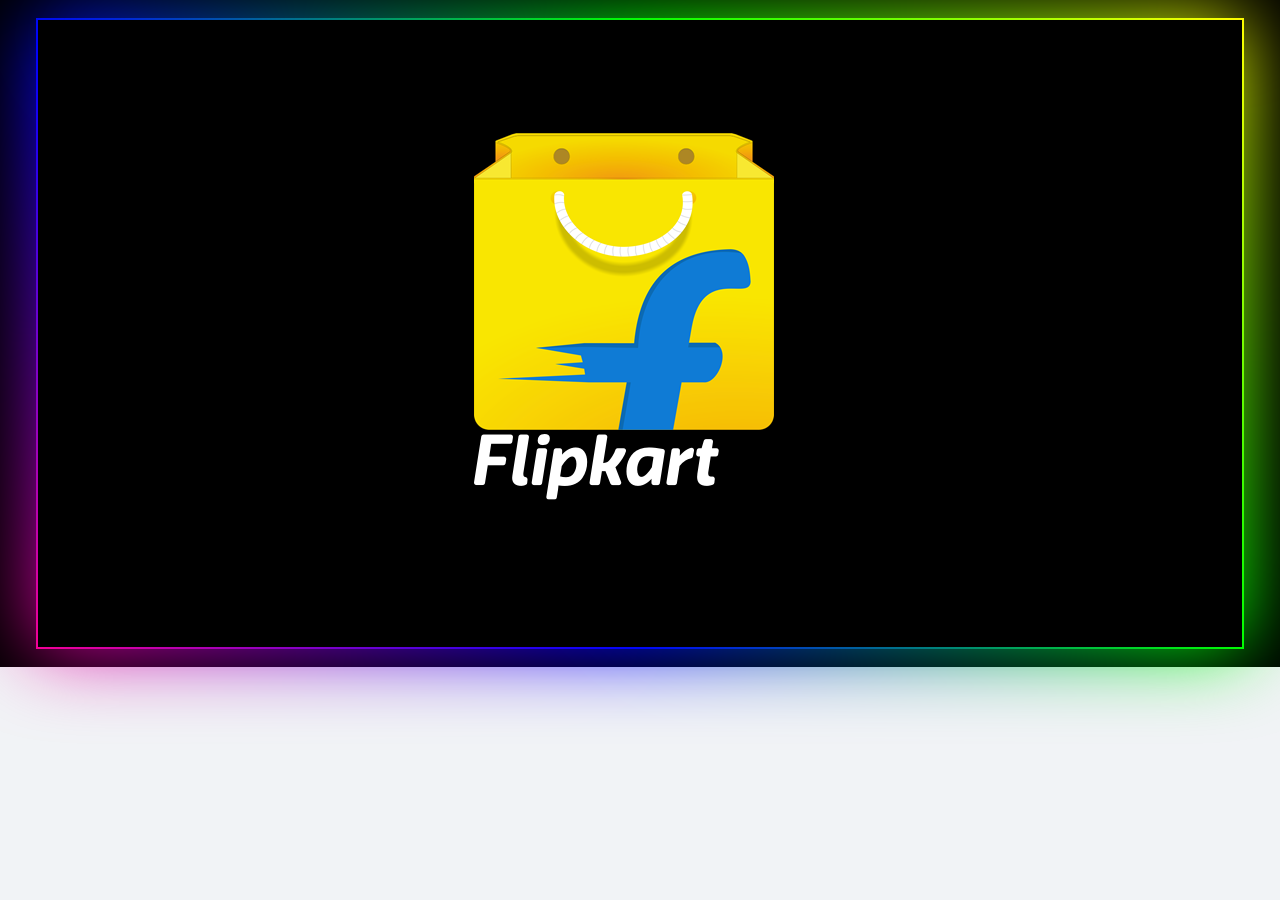
<file: index.html>
<!DOCTYPE html>
<html lang="en">

<head>
    <meta charset="UTF-8">
    <meta name="viewport" content="width=device-width, initial-scale=1.0">
    <meta http-equiv="X-UA-Compatible" content="ie=edge">
    <title>FLIPKART CLONE--Online Shopping Site for Mobiles, Electronics, Furniture, Grocery, Lifestyle, Books &amp; More. Exclusive
        Offers!----BY NIDHI UPMAN</title>
    <link rel="stylesheet" href="assets/stylesheets/main.css">
    <link rel="stylesheet" href="assets/stylesheets/fontawesome-all.min.css">
    <link rel="icon" href="https://seeklogo.com/images/F/flipkart-logo-3F33927DAA-seeklogo.com.png">
    <link href="https://fonts.googleapis.com/css?family=Roboto" rel="stylesheet">
    <script src="assets/javascript/model.js"></script>
    <script src="assets/javascript/products.js"></script>
    <script src="assets/javascript/searchproducts.js"></script>
    <script data-ad-client="ca-pub-4370747972986025" async src="https://pagead2.googlesyndication.com/pagead/js/adsbygoogle.js"></script>
    <script src="assets/javascript/main.js"></script>
</head>

<body>
    <div id="top"></div>
    <a href="#top" class="backToTop"><i class="fas fa-arrow-up"></i></a>
    <div id="rupee">&#8377;</div>
    <div id="intro">
        <div class="shadow">
        </div>
        <div class="logo">
            <div class="flipkart">
                <img src="assets/images/flipkart-logo-3F33927DAA-seeklogo.com.png" alt="img">
                <br>
                <img src="assets/images/flipkartlogo.png" alt="img">
            </div>
        </div>
    </div>
    <div id="container">
        <header id="header">
            <div class="container">
                <div class="row">
                    <div class="head-left">
                        <div class="logo logobox">
                            <a href="#">
                                <img src="assets/images/flipkartlogo.png" alt="logo" class="loimg">
                            </a>
                            <a href="#" class="sublogo">
                                Explore
                                <span>Plus</span>
                                <img src="assets/images/plus_b13a8b.png" alt="logo">
                            </a>
                        </div>
                        <div class="logo logobox1">
                            <a href="#">
                                <img src="assets/images/flipkartlogo.png" alt="logo" class="loimg">
                            </a>
                        </div>
                        <div class="search searchbox">
                            <input type="text" placeholder="Search for products, brands and more" id="search12">
                            <button class="btn" id="searchbtn"><i class="fas fa-search"></i></button>
                        </div>

                    </div>
                    <div class="head-right">
                        <div class="tex-rig">
                            <div class="text-rig1">
                                <a href="https://www.flipkart.com/account/login?ret=">Login & Signup</a>

                            </div>
                            <div class="text-rig1 text-rig2">
                                <a href="cart.html" class="cartbtn"><i class="fas fa-shopping-cart"></i> cart</a>
                                <span id="counter" class="count">0</span>
                            </div>
                        </div>
                    </div>
                </div>
                <div class="search searchbox1">
                    <input type="text" placeholder="Search for products, brands and more" id="search13">
                    <button class="btn" id="searchbtn1"><i class="fas fa-search"></i></button>
                </div>
            </div>
        </header>
        <div id="disc">
            <div id="slider">
                <div class="myslides">
                    <a href="#" class="slideimg">
                        <img src="assets/images/slider/slider1.jpg" alt="img" class="slide" style="width:100%">;
                    </a>
                </div>
                <div class="myslides">
                    <a href="#" class="slideimg">
                        <img src="assets/images/slider/slider2.jpg" alt="img" class="slide" style="width:100%">
                    </a>
                </div>
                <div class="myslides">
                    <a href="#" class="slideimg">
                        <img src="assets/images/slider/slider3.jpg" alt="img" class="slide" style="width:100%">
                    </a>
                </div>
                <div class="myslides">
                    <a href="#" class="slideimg">
                        <img src="assets/images/slider/slider4.jpg" alt="img" class="slide" style="width:100%">
                    </a>
                </div>
                <div class="myslides">
                    <a href="#" class="slideimg">
                        <img src="assets/images/slider/slider5.jpg" alt="img" class="slide" style="width:100%">
                    </a>
                </div>
                <button class="s-btn-le" id="btn-clk0">&#10094;</button>
                <button class="s-btn-ri" id="btn-clk1">&#10095;</button>
            </div>
            <div id="content">
                <div class="contain">
                    <div class="sec-c-01">
                        <div class="c-h">
                            <h1>Mobile New Launches</h1>
                        </div>
                        <div class="products">
                            <ul id="smartphones"></ul>
                            <button id="toggle-btn1">&#711;</button>
                        </div>
                    </div>
                    <div class="sec-c-02">
                        <div class="c-h">
                            <h1>Best of Smart Wearables</h1>
                        </div>
                        <div class="products">
                            <ul id="watches"></ul>
                            <button id="toggle-btn2">&#711;</button>
                        </div>
                    </div>
                    <div class="sec-c-03">
                        <div class="c-h">
                            <h1>Personal & Health Care</h1>
                        </div>
                        <div class="products">
                            <ul id="health"></ul>
                            <button id="toggle-btn3">&#711;</button>
                        </div>
                    </div>
                    <div class="sec-c-04">
                        <div class="c-h">
                            <h1>Men's Footwear</h1>
                        </div>
                        <div class="products">
                            <ul id="footwear"></ul>
                        </div>
                    </div>
                </div>
            </div>
            <footer id="footer">
                <div class="container">
                    <div class="sectf1">
                        <ul>
                            <li><a href="#">HOME</a></li>
                            <li><a href="#">ABOUT</a></li>
                            <li><a href="#">SERVICES</a></li>
                            <li><a href="#">GALLERY</a></li>
                            <li><a href="#">CONTACT</a></li>
                        </ul>
                    </div>
                    <div class="sectf2">
                        <div class="colmf">
                            <a href="#">
                                <h1>Flipkart</h1>
                            </a>
                            <p>Shopping Hub</p>
                        </div>
                        <div class="colmf1">
                            <h5>Follow us</h5>
                            <span class="i-anim">
                                <a href="https://www.linkedin.com/in/upmannidhi09/" target="_blank"><i class="fab fa-linkedin"></i></a>
                                <a href="https://leetcode.com/u/upmannidhi09/" target="_blank"><i class="fas fa-code"></i></a>
                                <a href="https://www.geeksforgeeks.org/user/upmannicl4x/" target="_blank"><i class="fas fa-graduation-cap"></i></a>
                                <a href="https://www.codechef.com/users/upmanyunidhi09" target="_blank"><i class="fas fa-utensils"></i></a>
                                <a href="https://codeforces.com/profile/upmanyunidhi02930" target="_blank"><i class="fas fa-lightbulb"></i></a>
                                <a href="https://github.com/nidhiupman568" target="_blank"><i class="fab fa-github"></i></a>
                               <!-- <a href="https://leetcode.com/u/upmannidhi09/" target="_blank"><i class="fas fa-code"></i></a>
                                <a href="https://www.codechef.com/users/upmanyunidhi09" target="_blank"><i class="fas fa-utensils"></i></a>
                                <a href="https://www.geeksforgeeks.org/user/upmannicl4x/" target="_blank"><i class="fas fa-graduation-cap"></i></a>

                                <a href="https://www.linkedin.com/in/upmannidhi09/" target="_blank"><i class="fab fa-linkedin"></i></a>
                                
                                <a href="https://github.com/nidhiupman568" target="_blank"><i class="fab fa-github"></i></a>-->
                            
<!--<a href="https://leetcode.com/u/upmannidhi09/" target="_blank"><i class="fas fa-laptop-code"></i></a>
<a href="https://www.codechef.com/users/upmanyunidhi09" target="_blank"><i class="fas fa-hat-chef"></i></a>
<a href="https://www.geeksforgeeks.org/user/upmannicl4x/" target="_blank"><i class="fas fa-lightbulb"></i></a>
<a href="https://www.linkedin.com/in/upmannidhi09/" target="_blank"><i class="fab fa-linkedin"></i></a>
<a href="https://codeforces.com/profile/upmanyunidhi02930" target="_blank"><i class="fas fa-rocket"></i></a>
<a href="https://github.com/nidhiupman568" target="_blank"><i class="fab fa-github"></i></a>-->
                            </span>
                        </div>
                        <div class="colmf1 p-des">
                            <h5>About us</h5>
                            <p>Discover a wide range of products.</p><br>
                            <p>Quality shopping at unbeatable prices.</p>

                        </div>
                        <div class="colmf1 p-des i-des">
                            <h5>Contact</h5>
                            <span>
                                <i class="fas fa-map-marker"></i>
                                <p>Omkareshwar Colony Township Mathura(U.P) </p><br>
                                <p>Pin Code:281006<br>Email Id:upmanyunidhi3098@gmail.com</p>
                                
                                </p>
                            </span>
                            <span>
                                <i class="fas fa-phone"></i>
                                <p>Call ind:+91000000000</p>
                            </span>
                        </div>
                    </div>
                    <div class="sectf3">
                        <div class="colmf1">
                            <p>©2020-2024. All Rights Reserved | Developed by
                                <a href="https://nidhiupman568.github.io/NIDHI-UPMAN-PORTFOLIO-Inspired-by-TERMINAL-POWERSHELL-COMMAND-PROMPT-/" target="_blank">NIDHI UPMAN</a>
                            </p>
                        </div>
                        <div class="sectf3 sectf4">
                            <div class="colmf1">
                                <a href="https://nidhiupman568.github.io/NIDHI-UPMAN-PORTFOLIO-Inspired-by-TERMINAL-POWERSHELL-COMMAND-PROMPT-/" target="_blank">
                                    <img src="assets/images/aj.png" alt="Nidhi Upman GitHub">
                                </a>
                                <p>CREATED BY: 
                                    <a href="https://nidhiupman568.github.io/NIDHI-UPMAN-PORTFOLIO-Inspired-by-SUPER-MARIO-GAME/" target="_blank">NIDHI UPMAN</a>
                                </p>
                            </div>
                        </div>
                        
                    </div>
            </footer>
        </div>
        <div id="searchproducts">
            <div class="s-h">
                <h1>Searched products</h1>
            </div>
            <div class="s-p">
                <ul id="serprd"></ul>
            </div>
            <div id="noresult" class="norel">
                <img src="assets/images/no_results_found.png" alt="img">
            </div>
        </div>
    </div>
    <script src="assets/javascript/jquery-3.3.1.min.js"></script>
    <script>
        $("#toggle-btn1").click(function () {
            $("#toggle1").slideToggle(300);
            $("#toggle1").addClass(".togg");
        });
        $("#toggle-btn2").click(function () {
            $("#toggle2").slideToggle(300);
        });
        $("#toggle-btn3").click(function () {
            $("#toggle3").slideToggle(300);
        });
        $(window).scroll(function () {
            var s = $(this).scrollTop();
            // console.log(s);
            if (s >= 360)
                $(".backToTop").css({ "display": "initial" });
            else
                $(".backToTop").css({ "display": "none" });
        });
        $("a[href='#top']").click(function () {
            $("html, body").animate({ scrollTop: 0 }, "slow");
            return false;
        });
    </script>
    <script>
        function initdesign() {
            var container = document.getElementById("container");
            var intro = document.getElementById("intro");
            // console.log(container);
            // container.style.display = "none"; 
            intro.style.display = "initial";
            loadProducts();
            setTimeout(load, 1900);
        }
    </script>
</body>

</html>
</file>
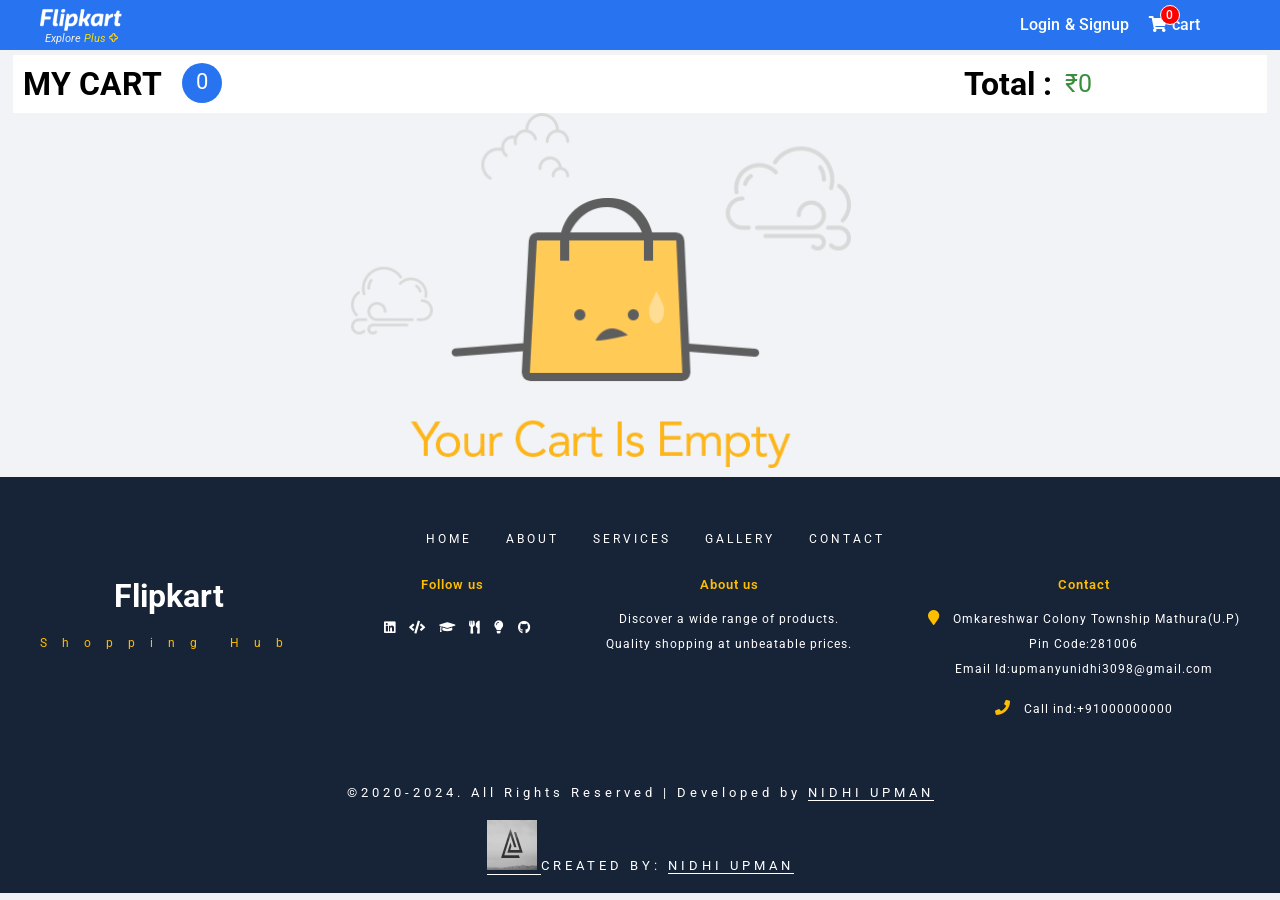
<file: cart.html>
<!DOCTYPE html>
<html lang="en">

<head>
    <meta charset="UTF-8">
    <meta name="viewport" content="width=device-width, initial-scale=1.0">
    <meta http-equiv="X-UA-Compatible" content="ie=edge">
    <title>FLIPKART CLONE--Online Shopping Site for Mobiles, Electronics, Furniture, Grocery, Lifestyle, Books &amp; More. Exclusive
        Offers!--BY NIDHI</title>
    <link rel="stylesheet" href="assets/stylesheets/main.css">
    <link rel="stylesheet" href="assets/stylesheets/fontawesome-all.min.css">
    <link rel="stylesheet" href="assets/stylesheets/cart.css">
    <link rel="icon" href="https://seeklogo.com/images/F/flipkart-logo-3F33927DAA-seeklogo.com.png">
    <link href="https://fonts.googleapis.com/css?family=Roboto" rel="stylesheet">
    <script src="assets/javascript/model.js"></script>
    <script src="assets/javascript/products.js"></script>
    <script src="assets/javascript/cart.js"></script>
</head>

<body>
    <div id="top"></div>
    <a href="#top" class="backToTop"><i class="fas fa-arrow-up"></i></a>
    <div id="rupee">&#8377;</div>
    <div id="container1">
        <header id="header">
            <div class="container">
                <div class="row">
                    <div class="head-left">
                        <div class="logo logobox">
                            <a href="#">
                                <img src="assets/images/flipkartlogo.png" alt="logo" class="loimg">
                            </a>
                            <a href="#" class="sublogo">
                                Explore
                                <span>Plus</span>
                                <img src="assets/images/plus_b13a8b.png" alt="logo">
                            </a>
                        </div>
                        <div class="logo logobox1">
                            <a href="#">
                                <img src="assets/images/flipkartlogo.png" alt="logo" class="loimg">
                            </a>
                        </div>
                        <div class="search searchbox">
                            <input type="text" placeholder="Search for products, brands and more" id="search12">
                            <button class="btn" id="searchbtn"><i class="fas fa-search"></i></button>
                        </div>

                    </div>
                    <div class="head-right">
                        <div class="tex-rig">
                            <div class="text-rig1">
                                <a href="https://www.flipkart.com/account/login?ret=">Login & Signup</a>

                            </div>
                            <div class="text-rig1 text-rig2">
                                <a href="cart.html" class="cartbtn"><i class="fas fa-shopping-cart"></i> cart</a>
                                <span id="counter" class="count">0</span>
                            </div>
                        </div>
                    </div>
                </div>
                <div class="search searchbox1">
                    <input type="text" placeholder="Search for products, brands and more" id="search13">
                    <button class="btn" id="searchbtn1"><i class="fas fa-search"></i></button>
                </div>
            </div>
        </header>
        <div id="content">
            <div class="contain">
                <div class="sec-c">
                    <div class="sec-c-09">
                        <div class="c-j">
                            <h1>MY CART</h1>
                            <span id="counter1" class="cartcnt">0</span>
                        </div>
                        <div class="p-total">
                            <h1>Total :</h1>
                            <span class="rup"> &#8377;</span>
                            <span id="total" class="total">0</span>
                        </div>
                    </div>
                    <div class="cartproducts">
                        <div id="empt">
                            <div class="empty">
                                <img src="assets/images/empty-cart-png.png" alt="img">
                            </div>
                        </div>
                        <ul id="cartproduct"></ul>
                    </div>
                </div>
            </div>
        </div>
        <footer id="footer">
            <div class="container">
                <div class="sectf1">
                    <ul>
                        <li><a href="#">HOME</a></li>
                        <li><a href="#">ABOUT</a></li>
                        <li><a href="#">SERVICES</a></li>
                        <li><a href="#">GALLERY</a></li>
                        <li><a href="#">CONTACT</a></li>
                    </ul>
                </div>
                <div class="sectf2">
                    <div class="colmf">
                        <a href="#">
                            <h1>Flipkart</h1>
                        </a>
                        <p>Shopping Hub</p>
                    </div>
                    <div class="colmf1">
                        <h5>Follow us</h5>
                        <span class="i-anim">
                            <a href="https://www.linkedin.com/in/upmannidhi09/" target="_blank"><i class="fab fa-linkedin"></i></a>
                                <a href="https://leetcode.com/u/upmannidhi09/" target="_blank"><i class="fas fa-code"></i></a>
                                <a href="https://www.geeksforgeeks.org/user/upmannicl4x/" target="_blank"><i class="fas fa-graduation-cap"></i></a>
                                <a href="https://www.codechef.com/users/upmanyunidhi09" target="_blank"><i class="fas fa-utensils"></i></a>
                                <a href="https://codeforces.com/profile/upmanyunidhi02930" target="_blank"><i class="fas fa-lightbulb"></i></a>
                                <a href="https://github.com/nidhiupman568" target="_blank"><i class="fab fa-github"></i></a>
                        </span>
                    </div>
                    <div class="colmf1 p-des">
                        <h5>About us</h5>
                        <p>Discover a wide range of products.</p><br>
                            <p>Quality shopping at unbeatable prices.</p>
                    </div>
                    <div class="colmf1 p-des i-des">
                        <h5>Contact</h5>
                        <span>
                            <i class="fas fa-map-marker"></i>
                            <p>Omkareshwar Colony Township Mathura(U.P) </p><br>
                            <p>Pin Code:281006<br>Email Id:upmanyunidhi3098@gmail.com</p>
                        </span>
                        <span>
                            <i class="fas fa-phone"></i>
                            <p>Call ind:+91000000000</p>
                        </span>
                    </div>
                </div>
                <div class="sectf3">
                    <div class="colmf1">
                        <p>©2020-2024. All Rights Reserved | Developed by
                            <a href="https://nidhiupman568.github.io/NIDHI-UPMAN-PORTFOLIO-Inspired-by-TERMINAL-POWERSHELL-COMMAND-PROMPT-/" target="_blank">NIDHI UPMAN</a>
                        </p>
                    </div>
                    <div class="sectf3 sectf4">
                        <div class="colmf1">
                            <a href="https://nidhiupman568.github.io/NIDHI-UPMAN-PORTFOLIO-Inspired-by-TERMINAL-POWERSHELL-COMMAND-PROMPT-/" target="_blank">
                                <img src="assets/images/aj.png" alt="Nidhi Upman GitHub">
                            </a>
                            <p>CREATED BY: 
                                <a href="https://nidhiupman568.github.io/NIDHI-UPMAN-PORTFOLIO-Inspired-by-SUPER-MARIO-GAME/" target="_blank">NIDHI UPMAN</a>
                            </p>
                        </div>
                    </div>
                    
                </div>
        </footer>
</body>

</html>
</file>
<file: assets/stylesheets/main.css>
#rupee{
    display: none;
}
body{
    margin: 0px;
    padding: 0px;
    font-family: 'Roboto',Arial,sans-serif;
    /* position: relative; */
    overflow-x: hidden;
    background-color: #F1F3F6;
}
*{
    box-sizing: border-box;
}
.abc{
    width: 100%;
}
h1,h2,h3,h4,h5,h6,p{
    margin: 0px;
    padding: 0px;
}
a{
    text-decoration: none;
    color: white;
}
ul{
    margin: 0px;
    padding: 0px;
    list-style: none;
}
.row{
    display: flex;
}
.container{
    width: 1200px;
    margin: 0 auto;
}
#container{
    display: none;
}
.backToTop{
    display: block;
    z-index: 10;
    position: fixed;
    bottom: 5%;
    left: 1%;
    padding-top: 15px;
    text-align: center;
    box-shadow: 1px 1px 19px 0px rgba(0, 0, 0, 0.43);
    display: none;
    width: 50px;
    height: 50px;
    border-radius: 50%;
    color: #FFFF;
    opacity: 0.92;
    background-color: #2874F0;
    border: 1px solid #2874F0;
}
/* ----------------------------------------INTRO--------------------------------------------------------------- */
#intro{
    display: none;
    margin: 0px;
    padding: 0px;
    position: fixed;
    top: 0px;
    width: 100%;
    height: 667px;
    background-color: #000;
}
.shadow{
    position: relative;
    margin: 20px auto ;
    width: 94%;
    height: 94%;
    background-color: #000;
}
.shadow:before,.shadow:after{
    content: '';
    position: absolute;
    top: -2px;
    left: -2px;
    background: linear-gradient(45deg,#fb0094,#0000ff,#00ff00,#ffff00,#ff0000,#fb0094,#0000ff,#00ff00,#ffff00,#ff0000);
    background-size: 400%;
    z-index: -1;
    width: calc(100% + 4px);
    height: calc(100% + 4px);
    animation: animate 20s linear infinite;
}
.shadow:after{
    filter: blur(40px);
}
@keyframes animate{
    0%{
        background-position: 0 0;
    }
    50%{
        background-position: 200% 0;
    }
    100%{
        background-position: 0 0;
    }
}
#intro .shadow .logo{
    width: 100%;
    height: 100%;
    position: relative;
    overflow: hidden;
    text-align: center;
}
.flipkart{
    position: absolute;
    top: 20%;
    overflow: hidden;
    left: 37%;
}
.flipkart:after{
    content: '';
    position: absolute;
    top: 0%;
    left: -200%;
    width: 400%;
    height:100%;
    background: linear-gradient(to right,transparent,#000,#000);
    z-index: 3;
    animation: animate1 3s linear forwards;
}
@keyframes animate1{
    0%{
        left: -250%;
    }
    100%{
        left: 400%;
    }
}

/* -------------------------------------HEADER---------------------------------------------------------------- */
#header{
    background-color: #2874F0;
    position: fixed;
    width: 100%;
    z-index: 100;
    top: 0;
}
.logobox1{
    display: none;
}
#header .row{
    justify-content: space-between;
}
#header .head-left{
    width: 65%;
    display: flex;
}
#header .head-left .logo .loimg{
    width: 100%;
    /* display: block; */
}
#header .head-left .logo{
    margin: 9px 10px 1px 0px;
    width: 10.5%;
}
#header .head-left .logo .sublogo img{
    width: 9px;
}
.searchbox1{
    display: none;
}
#header .head-left .logo .sublogo{
    font-size: 11px;
    color: #f0f0f0;
    display: inline-block;
    transform: translateY(-8px);
    padding: 0px 0px 0px 5px;
    font-style: italic; 
    position: relative; 
}
#header .head-left .logo .sublogo:before{
    content: "";
    position: absolute;
    bottom: 0px;
    left: 43%;
    border: 1px solid #f0f0f0;
    transition-duration: 0.5s;
    opacity: 0;
}
#header .head-left .logo:hover .sublogo:before{
    opacity: 1;
    transform: scalex(30);
}
#header .head-left .logo .sublogo span{
    color: #F9E107;
}
#header .head-left .search{
    width: 70%;
    margin: 9px 0px 0px 0px;
}
.search input[type="text"]{
    box-shadow: 1px 1px 5px 0px rgba(0, 0, 0, 0.43);
    width: 90.5%;
    border-radius: 2px 0px 0px 2px;  
    height: 36px;
    border: 0 none;
    outline: 0 none;  
}
.search input[type="text"]::placeholder{
    font-size: 13px;
    margin: 0px;
    padding: 0px 0px 0px 10px;
    color: #959595;
    font-family: 'Roboto',Arial,sans-serif;
    letter-spacing: 0px;
}
.search .btn{
    box-shadow: 1px 1px 4px 0px rgba(0, 0, 0, 0.43);
    border-radius: 0px;
    display: inline-block;
    transform: translateX(-4px);
    color: #2D78F1;
    height: 36px;
    width: 40px;
    outline: 0 none;
    border: 0 none;
    border-left: 2px solid #F1F3F6;
    background-color: #ffff;
}
#header .head-right{
    width: 20%;
}
#header .head-right .tex-rig{
    margin: 15px;
    font-weight: 500;
    display: flex;
    justify-content: center;
    font-size: 16px;
    font-family: 'Roboto',Arial,sans-serif;
    letter-spacing: 0.1px;
}
#header .head-right .tex-rig .text-rig1{
    position: relative;
    margin-right: 20px;
}
#header .head-right .tex-rig .text-rig1 .cartbtn{
    background-color: transparent;
    border: 0 none;
    outline: 0 none; 
    color: #ffff;
    font-size: 16px;
    cursor: pointer;
}
#header .head-right .tex-rig .text-rig1 .count{
    color: #ffff;
    padding: 2px;
    top: -10px;
    left: 20%;
    display: inline-block;
    font-size: 12px;
    width: 20px;
    position: absolute;
    border: 1px solid #ffff;
    text-align: center;
    background-color: red;
    border-radius: 50%;
}
/* ----------------------------------------Slider------------------------------------------------------ */
#slider{
    margin-top: 55px;
    position: relative;
    width: 100%;
    height: 300px;
}
#slider .myslides{
    position: absolute;
    top: 0px;
    display: none;
    transition-duration: 0.5s;
    height: 100%;
}
#slider .myslides img{
    height: 100%;
}
#slider .s-btn-ri, .s-btn-le{
    font-size: 30px;
    position: absolute;
    top: 30%;
    z-index: 10;
    height: 100px;
    cursor: pointer;
    width: 50px;
    background-color: #FAFAFA;
    outline: 0 none;
    border: 0 none;
}
#slider .s-btn-le{
    border-radius: 0px 2px 2px 0px;
}
#slider .s-btn-ri{
    right: 0px;   
    border-radius: 0px 2px 2px 0px;
}
/* -----------------------------------CONTENT------------------------------------------------ */
.contain{
    width: 98%;
    margin: 0 auto;
    overflow: hidden;
}
#content .sec-c-01,.sec-c-02,.sec-c-03,.sec-c-04{
    margin-top: 10px;
}
#content .c-h{
    background-color: #ffff;
    font-size: 9.5px;
    letter-spacing: 1px;
    padding: 20px;
}
#content .products{
    background-color: #ffff;
    margin-top: 1.9px;
    /* width: 2650px; */

}
#content .products ul{
    display: flex;
    padding: 0px;
    flex-wrap: wrap;
    margin-left: 25px;
    justify-content: space-between;
    list-style: none;
}
#content .products ul li{
    margin: 20px 0px 20px 0px;
    width: 200px;
    position: relative;
    padding: 0px 3px;
}
#content .products ul li span{
    padding: 10px 0px 0px 0px;
    text-align: center;
    /* width: 50px; */
    height: 49px;
    width: 100px;
    overflow: hidden;
    display: block;
}
#content .products ul li .name{
    font-size: 16px;
    font-weight: bold;
}
#content .products ul li .price{
    color: #388E3C;
}
#content .products ul li .currency{
    position: absolute;
    bottom: 10.3%;
    left: -17%;
    color: #388E3C; 
}
#content .products ul li img{
    width: 100px;
    height: 204px;
    text-align: center;
}
#content .products ul li:hover img{
    transform: scale(1.05);
}
#content .products ul li:hover .name{
    color: #2874F0;
}
#toggle-btn1,#toggle-btn2,#toggle-btn3{
    border: 0 none;
    outline: 0 none;
    font-size: 40px;
    text-align: center;
    padding-top: 20px;
    background-color: #fff; 
    width: 100%;
    cursor: pointer;
    box-shadow: 1px 1px 5px 0px rgba(0, 0, 0, 0.43);
}
#toggle1,#toggle2,#toggle3{
    display: flex;
    flex-wrap: wrap;
    justify-content: space-between;
}
.cart-btn{
    border: 0 none;
    outline: 0 none;
    cursor: pointer;
    padding: 10px;
    box-shadow: 1px 1px 4px 0px rgba(0, 0, 0, 0.43);
    background-color: #FF9F00;
    color: #fff;
    font-weight: bold;
    font-size: 13px;
}
#content .products ul li .pquan{
    display: none;
}
/* ----------------------------------SEARCHPRODUCTS------------------------------ */
#searchproducts{
    display: none;
}
#searchproducts .s-h{
    background-color: #ffff;
    font-size: 9.5px;
    letter-spacing: 1px;
    padding: 15px;
}
#searchproducts .s-p{
    background-color: #ffff;
    width: 99%;
    margin: 0 auto;
    margin-top: 15px;
}
#searchproducts .s-p ul{
    display: flex;
    padding: 0px;
    flex-wrap: wrap;
    text-align: center;
    justify-content: left;
    list-style: none;
}
#searchproducts .s-p ul li{
    margin: 30px 30px;
    width: 200px;
    position: relative;
    padding: 0px 3px;
}
#searchproducts .s-p ul li span{
    padding: 10px 0px 0px 0px;
    text-align: center;
    /* width: 50px; */
    height: 49px;
    margin-left: 50px;
    width: 100px;
    overflow: hidden;
    display: block;
}
#searchproducts .s-p ul li .name{
    font-size: 16px;
    font-weight: bold;
    /* margin-left: 50px; */
}
#searchproducts .s-p ul li .price{
    color: #388E3C;
}
#searchproducts .s-p ul li .currency{
    position: absolute;
    bottom: 10%;
    left: -25%;
    color: #388E3C; 
}
#searchproducts .s-p ul li img{
    width: 100px;
    height: 204px;
    text-align: center;
}
#searchproducts .s-p ul li:hover img{
    transform: scale(1.05);
}
#searchproducts .s-p ul li:hover .name{
    color: #2874F0;
}
#searchproducts .s-p ul li .pquan{
    display: none;
}
#noresult{
    width: 100%;
    position: absolute;
    background-color: #ffff;
    text-align: center;
}
#noresult img{
    width: 50%;
}

/* ---------------------------FOOTER--------------------------------------------- */
#footer{
    background-color: #172337;
    padding-top:1px; 
    width: 100%;
}
#footer .sectf1 ul{
    /* display: block; */
    margin: 50px 0px 30px 0px;
}
#footer .sectf1 ul li{
    display: inline-block;
    margin-left: 30px;
}
#footer .sectf1 ul li a{
     letter-spacing: 3px;
     font-size: 12px;
     color: #ffff;
     transition: 0.5s;
}
#footer .sectf1 ul li:hover a{
    color: #AB7442;
}
#footer .sectf2{
    display: flex;
    justify-content: space-between;
}
#footer .sectf1 ul{
    text-align: center;
}
#footer .sectf2 .colmf{
    text-align: center;
}
#footer .sectf2 h5{
    font-weight: 600;
}
#footer .sectf2 .colmf a{
    color: #ffff;
}
#footer .sectf2 .colmf a h1{
    margin-bottom: 17px;
}
#footer .sectf2 .colmf p{
    color: #FFBD00;
    font-size: 12px;
    letter-spacing: 15px;
}
#footer .sectf2 .colmf1{
    text-align: center;
}
#footer .sectf2 .colmf1 h5{
    color: #FFBD00;
    letter-spacing: 1px;
}
#footer .sectf2 .colmf1 a,p{
    color: #ffff;
}
#footer .sectf2 .colmf1 .i-anim{
    display: block;
    margin-top: 25px;
}
#footer .sectf2 .colmf1 .i-anim i{
    margin-left: 10px;
    font-size: 13px;
}
#footer .sectf2 .colmf1 .i-anim a:first-child:hover,a:last-child:hover i{
    color: #36476D;
}
#footer .sectf2 .colmf1 .i-anim a:nth-child(2):hover i{
    color: #55ACEE;
}
#footer .sectf2 .colmf1 .i-anim a:nth-child(3):hover i{
    color: #E96222;
}
#footer .sectf2 .p-des p{
    color: #FFFF;
    font-size: 12px;
    letter-spacing: 1px;
    line-height: 25px;
}
#footer .sectf2 .p-des h5{
    margin-bottom: 15px;
}
#footer .sectf2 .i-des i,p{
    display: inline-block;
    font-size: 15px;
}
#footer .sectf2 .i-des i{
    color: #FFBD00;
    margin-right: 10px;
}
#footer .sectf2 .i-des span{
    display: block;
    margin-bottom: 15px;
}
#footer .sectf3{
    text-align: center;
    margin-top: 45px;
}
#footer .sectf3 p{
    font-size: 13px;
    letter-spacing: 4px;
    margin-bottom: 20px;
}
#footer .sectf3 a{
    color: #ffff;
    border-bottom: 1px solid #ffff;
    transition: 1s;
}
#footer .sectf3 a:hover{
    color: #FFBD00;
    border: none;
}
#footer .sectf4{
    text-align: center;
    margin-top: 0px;
}
#footer .sectf3 img{
    height: 50px;
    width: 50px;
}
/* -----------------------------------------MEDIA QUERIES----------------------------------------- */
@media(min-width:1200px){
    body{
        overflow-x: hidden;
    }
}
@media(max-width:1200px){
    .container{
        width: 100%;
        overflow-x: hidden;
        margin: 0 auto;
    }
    #content .products ul li{
        width: 170px;
    }
    #header .head-left{
        width: 56%;
    }
    #header .head-left .logo{
        margin: 9px 10px 1px 0px;
        width: 17%;
    }
    #header .head-left .search input[type="text"]{
        width: 80%;
    }
    #header .head-right{
        width: 25%;
    }
}
@media(max-width:992px){
    .container{
        width: 100%;
        margin: 0 auto;
    }
    #header .head-left{
        width: 65%;
    }
    #header .head-left .logo{
        width: 18%;
    }
    #header .head-left .search input[type="text"]{
        width: 75%;
    }
    #header .head-right{
        width: 30%;
    }
    #searchproducts .s-p ul li{
        margin: 30px 10px;
        width: 150px;
    }
    #searchproducts .s-p ul li span{
        margin-left: 25px;
    }
    #content .products ul li{
        width: 155px;
    }
    #content .products .p-btn0,.p-btn1{
        opacity: 0;
    }
    #footer .sectf2{
        display: block;
    }
    #footer .sectf2 h5{
        margin-top: 15px;
    }
}@media(max-width:768px){
    .container{
        width: 100%;
        margin: 0 auto;
    }
    #header .logobox{
        display: none;
    }
    .logobox1{
        display: initial;
    }
    .logobox1 a{
        display: inline-block;
        width: 80px;
        padding-left: 10px;
    }
    .searchbox1{
        display: initial;
    }
    .search input[type="text"]{
        box-shadow: none;
    }
    .search .btn{
        box-shadow: none;
    }
    #header{
        height: 90px;
    }
    #header .searchbox{
        display: none;
    }
    #header .head-left{
        width: 75%;
    }
     .logo img{
        width: 100%;
        padding-top: 10%;
    }
    .search{
        display: flex;
        justify-content: flex-end;
    }
    .search .btn{
    width: 6%;
    margin: 0px;
    border: none;
    display: inline-block;
    }
    .search input[type="text"]{
        width: 93%;
        display: inline-block;
    }
    #header .head-right{
        width: 80%;
        justify-content: left;
    }
    #header .head-right .tex-rig{
        margin-right: 25px;
    }

    #slider{
        height: 200px;
        margin-top: 90px;
    }
    #slider .myslides img{
        height: 100%;
    }   
    #slider .s-btn-ri, .s-btn-le{
        width: 30px;
    }
    #content .products ul li{
        width: 145px;
        padding: 0px 3px;
    }
}
@media(max-width:480px){
    .container{
       width: 100%;
        margin: 0 auto;
    }
    #header .logobox{
        display: none;
    }
    .logobox1{
        display: initial;
    }
    .logobox1 a{
        display: inline-block;
        width: 80px;
    }
    .searchbox1{
        display: initial;
    }
    #header .searchbox{
        display: none;
    }
    #header .head-left{
        width: 40%;
    }
     .logo img{
        width: 100%;
        padding-top: 10%;
    }
    .search{
        display: flex;
        justify-content: flex-end;
    }
    .search .btn{
    box-shadow: 0;
    width: 9%;
    }
    .search input[type="text"]{
        box-shadow: 0;
        width: 89%;
    }
    #header .head-right{
        width: 90%;
        justify-content: right;
    }
    #header .head-right .tex-rig{
        margin-left: 0px;
        margin-right: 0px;
    }
    #header .head-right .tex-rig .text-rig1{
        margin-right: 10px;
        width: 50%;
    }
    #header .head-right .tex-rig .text-rig2{
        margin-right: 10px;
        width: 25%;
    }
    #searchproducts .s-p ul li{
        margin: 30px 30px;
        width: 100px;
    }
    #searchproducts .s-p ul li span{
        margin-left: 5px;
    }
    #content .products ul li{
        width: 130px;
    }
}
@media(max-width:336px){
    #searchproducts .s-p ul li{
        margin: 30px 10px;
        margin-right: 30px;
        width: 100px;
    }
    #searchproducts .s-p ul li span{
        margin-left: 5px;
    }
}
</file>
<file: assets/stylesheets/cart.css>
.contain{
    width: 98%;
    margin: 0 auto;
    margin-top: 50px;
    overflow: hidden;
}
#content .sec-c-09{
    display: flex;
    margin-top: 5px;
}
.c-j{
    position: relative;
    width: 75%;
    padding: 10px;
    background-color: #fff;
}
.p-total{
    background-color: #fff;
}
#content .p-total{
    display: flex;
    width:  25%; 
    padding: 10px;
}
#content .p-total span{
    padding-top: 3.5px;
    font-size: 25px;
    color: #388E3C;
}
#content .p-total .rup{
    padding-left: 13px;
}
#header{
    height: 50px;
}
.search{
    display: none;
}
.cartcnt{
    display: inline-block;
    font-size: 22px;
    position: absolute;
    top: 14%;
    background-color: #2874F0;
    color: #fff;
    border-radius: 50%; 
    width: 40px;
    padding-top: 6px;
    height: 40px;
    text-align: center;
    left: 18%;
}
#cartproduct{
    margin-top: 5px;
}
#cartproduct li{
    background-color: #fff;
    display: flex;
    margin-bottom: 5px;
    width: 100%;
}
#cartproduct li .div-img{
    width: 150px;
    text-align: center;
    padding: 20px;
}
#cartproduct li .div-img img{
    width: 150px;
}
#cartproduct li .div-text{
    margin-left: 100px;
    margin-top: 25px;
}
#cartproduct li .div-text .div-name{
    font-weight: bold;
    font-size: 23px;
    margin-bottom: 45px;
    padding-left: 7px;
}
#cartproduct li .div-text .div-price{
    color: #388E3C; 
    font-size: 20px;    
    padding-left: 7px;
    margin-bottom: 65px;
}
#cartproduct li .div-text .div-pm{
    margin-bottom: 45px;
}
#cartproduct li .div-text .div-pm .quanbtn{
    display: inline-block;
    margin: 0px 15px;
    width: 50px;
    border: 1px solid #000;
    color: #388E3C; 
    text-align: center;
    padding: 5px 0px;
}
#cartproduct li .div-text .div-pm .plusbtn{
    display: inline-block;
    height: 40px;
    width: 40px;
    cursor: pointer;
    border: 0 none;
    outline: 0 none;
    color: #fff;
    border-radius: 50%;
    background-color:rgb(24, 160, 17); 
}
#cartproduct li .div-text .div-pm .minusbtn{
    display: inline-block;
    height: 40px;
    width: 40px;
    cursor: pointer;
    border: 0 none;
    outline: 0 none;
    color: #fff;
    border-radius: 50%;
    background-color:rgb(253, 33, 25); 
}
#cartproduct li .div-text .div-rem{
    padding-left: 7px;
}
#cartproduct li .div-text .div-rem .delbtn{
    display: inline-block;
    height: 30px;
    width: 100px;
    border: 0 none;
    outline: 0 none;
    color: #fff;
    border-radius: 5%;
    cursor: pointer;
    background-color:#2874F0; 
}
.empty{
    width: 500px;
    margin-left: 27%;
}
.empty img{
    width: 100%;
}
/* -------------------------------MEDIA QUERIES--------------------------------------- */
@media(min-width:1200px){
    #cartproduct li{
        position: relative;
    }
    #cartproduct li .div-text .div-rem{
        position: absolute;
        top: 70%;
        right: 40%;
    }
}
@media(max-width:1200px){
    .cartcnt{
        left: 25%;
    }
    #cartproduct li .div-img img{
        width: 120px;
    }
    #cartproduct li .div-text .div-pm{
        margin-bottom: 35px;
    }
    #cartproduct li .div-text .div-price{
        margin-bottom: 35px;
    }
    #cartproduct li .div-text .div-name{
        margin-bottom: 35px;
    }
    #cartproduct li .div-text .div-rem{
        position: absolute;
        top: 61%;
        right: 20%;
    }
}
@media(max-width:992px){
    .cartcnt{
        left: 33%;
        top: 9px;
    }
    .c-j{
        position: relative;
        width: 70%;
        padding: 10px;
        background-color: #fff;
    }
    #content .p-total{
        display: flex;
        width:  30%; 
        padding: 10px;
    }
    #cartproduct li .div-text .div-price{
        margin-bottom: 35px;
        font-size: 19px;
    }
    #cartproduct li .div-text .div-name{
        margin-bottom: 35px;
        font-size: 20px;
    }
    #cartproduct li .div-text .div-rem{
        position: absolute;
        top: 60.5%;
        right: 15%;
    }
    #cartproduct li .div-img img{
        width: 110px;
    }
    .empty{
        width: 400px;
        margin-left: 27%;
    }
}
@media(max-width:768px){
    .cartcnt{
        left: 75%;
        top: 9px;
    }
    .c-j{
        position: relative;
        width: 50%;
        padding: 10px;
        background-color: #fff;
    }
    #content .p-total{
        display: flex;
        width:  50%; 
        padding: 10px;
    }
    #cartproduct li .div-text .div-rem{
        position: initial;
        margin-bottom: 20px;
    }
    #cartproduct li .div-img img{
        width: 90px;
    }
    #cartproduct li .div-text{
        margin-left: 60px;
    }
    .empty{
        width: 300px;
        margin-left: 27%;
    }
}
@media(max-width:448px){
    .cartcnt{
        left: 70%;
        top: 6px;
        font-size: 17px;
        width: 30px;
        height: 30px;
        }
        #content .p-total span{
            padding-top: 0px;
            font-size: 20px;
        }
        .c-j{
            position: relative;
            width: 47%;
            padding: 10px;
            background-color: #fff;
        }
        .c-j h1{
            font-size: 20px;
        }
        #content .p-total{
            display: flex;
            width:  53%; 
            padding: 10px;
        }
        #content .p-total h1{
            font-size: 20px;
        }
        #cartproduct li .div-text{
            margin-left: 15px;
        }
        #cartproduct li .div-text .div-pm .quanbtn{
            margin: 0px 15px;
            width: 35px;
        }
        #cartproduct li .div-text .div-pm .plusbtn{
            height: 30px;
            width: 30px;
        }
        #cartproduct li .div-text .div-pm .minusbtn{
            height: 30px;
            width: 30px;
        }
        #cartproduct li .div-text .div-name{
            margin-bottom: 35px;
            font-size: 17px;
        }
        #cartproduct li .div-text .div-price{
            margin-bottom: 35px;
            font-size: 16px;
        }
        .empty{
            width: 300px;
            margin-left: 10%;
        }
}
@media(max-width:336px){
    .cartcnt{
    left: 70%;
    top: 7px;
    font-size: 17px;
    width: 30px;
    height: 30px;
    }
    #content .p-total span{
        padding-top: 0px;
        font-size: 20px;
    }
    .c-j{
        position: relative;
        width: 47%;
        padding: 10px;
        background-color: #fff;
    }
    .c-j h1{
        font-size: 20px;
    }
    #content .p-total{
        display: flex;
        width:  53%; 
        padding: 10px;
    }
    #content .p-total h1{
        font-size: 20px;
    }
    .empty{
        width: 250px;
        margin-left: 7%;
    }
}
</file>
